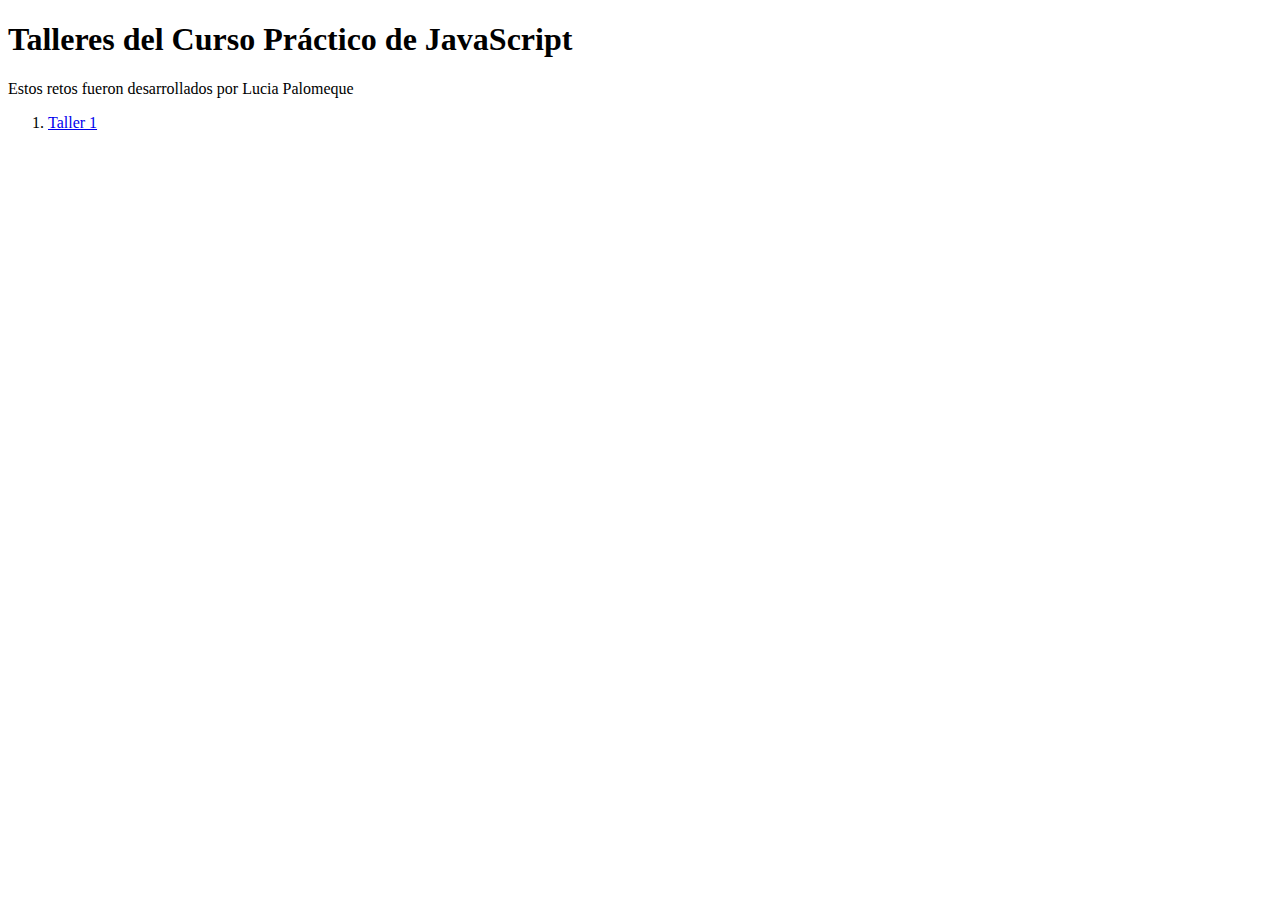
<file: index.html>
<!DOCTYPE html>
<html lang="en">
<head>
    <meta charset="UTF-8">
    <meta http-equiv="X-UA-Compatible" content="IE=edge">
    <meta name="viewport" content="width=device-width, initial-scale=1.0">
    <title>Home | Curso Práctico de JavaScript</title>
</head>
<body>
    <header>
        <h1>
            Talleres del Curso Práctico de JavaScript
        </h1>
        <p>Estos retos fueron desarrollados por Lucia Palomeque</p>
    </header>
    <section>
        <nav>
            <ol>
                <li>
                    <a href="./figuras.html">Taller 1</a>
                </li>
            </ol>
        </nav>
    </section>
</body>
</html>
</file>
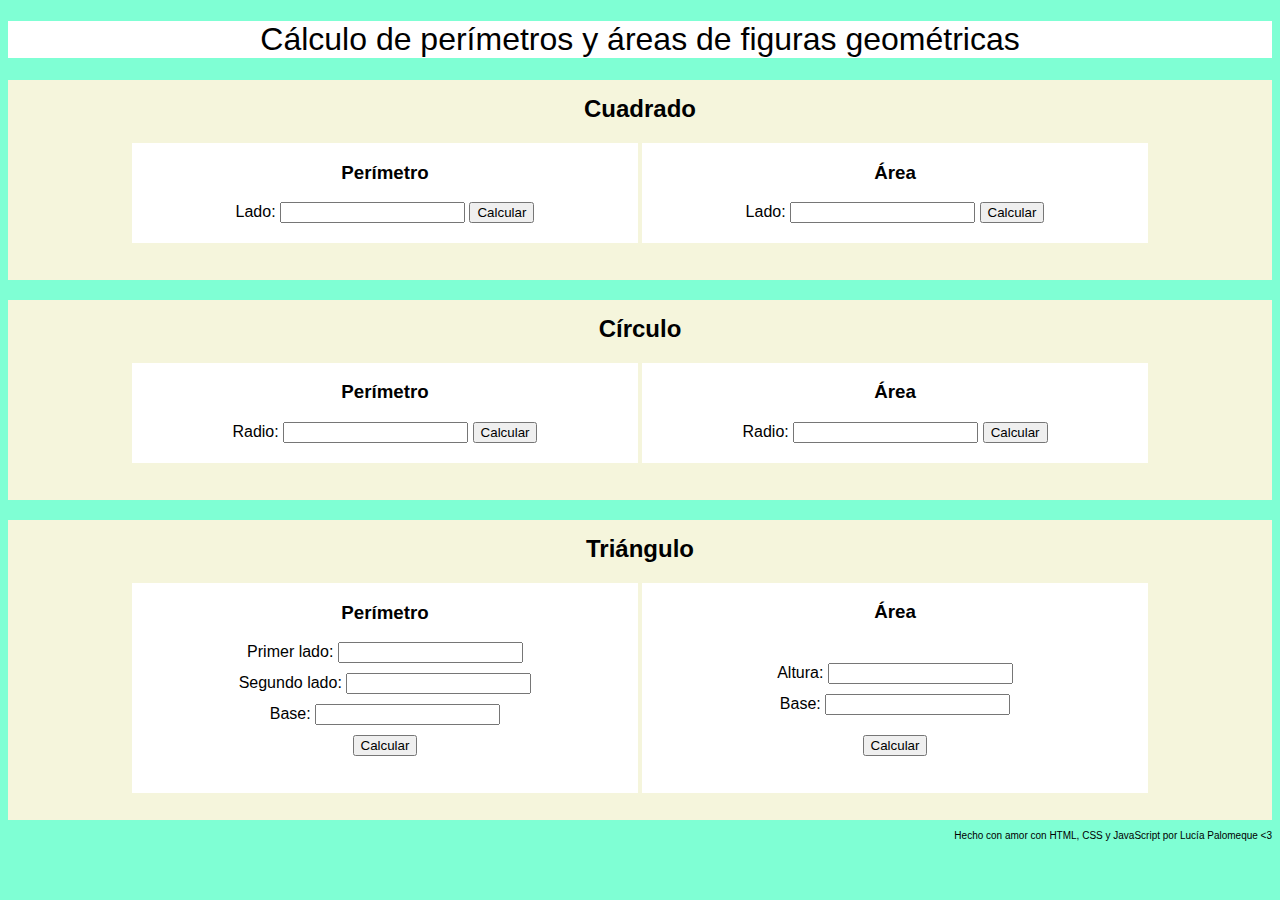
<file: figuras.html>
<!DOCTYPE html>
<html lang="en">
<head>
    <meta charset="UTF-8">
    <meta http-equiv="X-UA-Compatible" content="IE=edge">
    <meta name="viewport" content="width=device-width, initial-scale=1.0">
    <title>Figuras geométricas | Curso Práctico de JavaScript</title>
    <link rel="stylesheet" href="./figuras.css">
</head>
<body>
    <header>
        <h1 id="titulo_web">
            Cálculo de perímetros y áreas de figuras geométricas
        </h1>
    </header>
    <section id='seccion_cuadrado'>
        <h2 style="padding-top: 15px;">Cuadrado</h2>
        <div id='perimetro_cuadrado'>
            <form>
                <h3>Perímetro</h3>
                <label for="InputCuadradoPerimetro">
                    Lado:
                </label>
                <input id="InputCuadradoPerimetro" type="number" />         
                <button type="button" onclick="calcularPerimetroCuadrado()">
                    Calcular
                </button>
            </form>
        </div>
        <div id="area_cuadrado">
            <form>
                <h3>Área</h3>
                <label for="InputCuadradoArea">
                    Lado:
                </label>
                <input id="InputCuadradoArea" type="number" />         
                <button type="button" onclick="calcularAreaCuadrado()">
                    Calcular
                </button>
            </form>
        </div>
    </section>
    <section id='seccion_circulo'>
        <h2 style="padding-top: 15px;">Círculo</h2>
        <div id='perimetro_circulo'>
            <form>
                <h3>Perímetro</h3>
                <label for="InputCirculoPerimetro">
                    Radio:
                </label>
                <input id="InputCirculoPerimetro" type="number" />         
                <button type="button" onclick="calcularPerimetroCirculo()">
                    Calcular
                </button>
            </form>
        </div>
        <div id='area_circulo'>
            <form>
                <h3>Área</h3>
                <label for="InputCirculoArea">
                    Radio:
                </label>
                <input id="InputCirculoArea" type="number" />         
                <button type="button" onclick="calcularAreaCirculo()">
                    Calcular
                </button>
            </form>
        </div>
    </section>
    <section id='seccion_triangulo'>
        <h2 style="padding-top: 15px;">Triángulo</h2>
        <div id="perimetro_triangulo">
            <form>
                <h3>Perímetro</h3>
                <div style="margin-bottom: 10px;">
                    <label for="InputTrianguloLado1">
                        Primer lado:
                    </label>
                    <input id="InputTrianguloLado1" type="number" />   
                </div>
                <div style="margin-bottom: 10px;">
                    <label for="InputTrianguloLado2">
                        Segundo lado:
                    </label>
                    <input id="InputTrianguloLado2" type="number" />   
                </div>   
                <div style="margin-bottom: 10px;">
                    <label for="InputTrianguloBaseP">
                        Base:
                    </label>
                    <input id="InputTrianguloBaseP" type="number" /> 
                </div>    
                <button type="button" onclick="calcularPerimetroTriangulo()">
                    Calcular
                </button>
            </form>
        </div>
        <div id="area_triangulo">
            <form>
                <h3 style="margin-bottom: 40px;">Área</h3>
                <div style="margin-bottom: 10px;">
                    <label for="InputTrianguloAltura">
                        Altura:
                    </label>
                    <input id="InputTrianguloAltura" type="number" />      
                </div>
                <div style="margin-bottom: 20px;">
                    <label for="InputTrianguloBaseA">
                        Base:
                    </label>
                    <input id="InputTrianguloBaseA" type="number" />
                </div>  
                <button type="button" onclick="calcularAreaTriangulo()">
                    Calcular
                </button>
            </form>
        </div>
    </section>
    <p style="text-align: right; font-size: x-small;">
        Hecho con amor con HTML, CSS y JavaScript por Lucía Palomeque <3
    </p>
    <script src="./figuras.js"></script>
</body>
</html>
</file>
<file: figuras.css>
#titulo_web {
    text-align: center;
    font-weight: normal;
    background-color: white;
}

body {
    background-color:  aquamarine;
    font-family:'Gill Sans', 'Gill Sans MT', Calibri, 'Trebuchet MS', sans-serif;
}

#seccion_cuadrado {
    text-align: center;
    background-color: beige;
    height: 200px;
}

#perimetro_cuadrado {
    height: 50%;
    width: 40%;
    background-color: white;
    display: inline-block;
}

#area_cuadrado {
    height: 50%;
    width: 40%;
    background-color: white;
    display: inline-block;
}

#seccion_circulo {
    text-align: center;
    background-color: beige;
    height: 200px;
}

#perimetro_circulo {
    height: 50%;
    width: 40%;
    background-color: white;
    display: inline-block;
}

#area_circulo {
    height: 50%;
    width: 40%;
    background-color: white;
    display: inline-block;
}


#seccion_triangulo {
    text-align: center;
    background-color: beige;
    height: 300px;
}

#perimetro_triangulo {
    height: 70%;
    width: 40%;
    background-color: white;
    display: inline-block;
}

#area_triangulo {
    height: 70%;
    width: 40%;
    background-color: white;
    display: inline-block;
}
</file>
